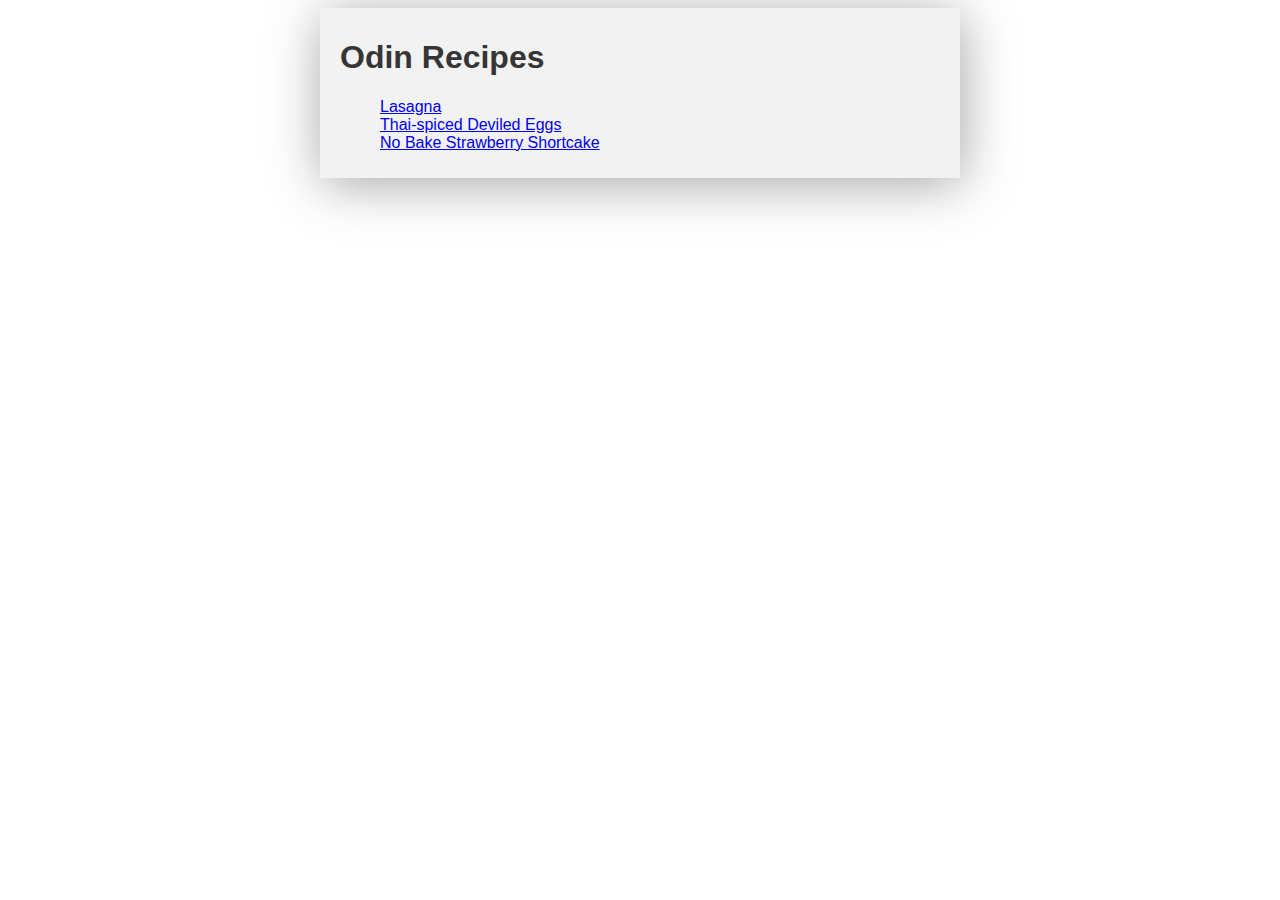
<file: index.html>
<!DOCTYPE html>
<html lang="en">
<head>
    <meta charset="UTF-8">
    <link rel="stylesheet" href="./res/css/style.css">
    <title>Odin Recipes</title>
</head>

<body>
    <div class="content">
        <h1>Odin Recipes</h1>

        <ul class="recipe-links">
            <li><a href="./recipes/lasagna.html">Lasagna</a></li>
            <li><a href="./recipes/thai-spiced-deviled-eggs.html">Thai-spiced Deviled Eggs</a></li>
            <li><a href="./recipes/no-bake-strawberry-shortcake.html">No Bake Strawberry Shortcake</a></li>
        </ul>
    </div>
</body>
</html>
</file>
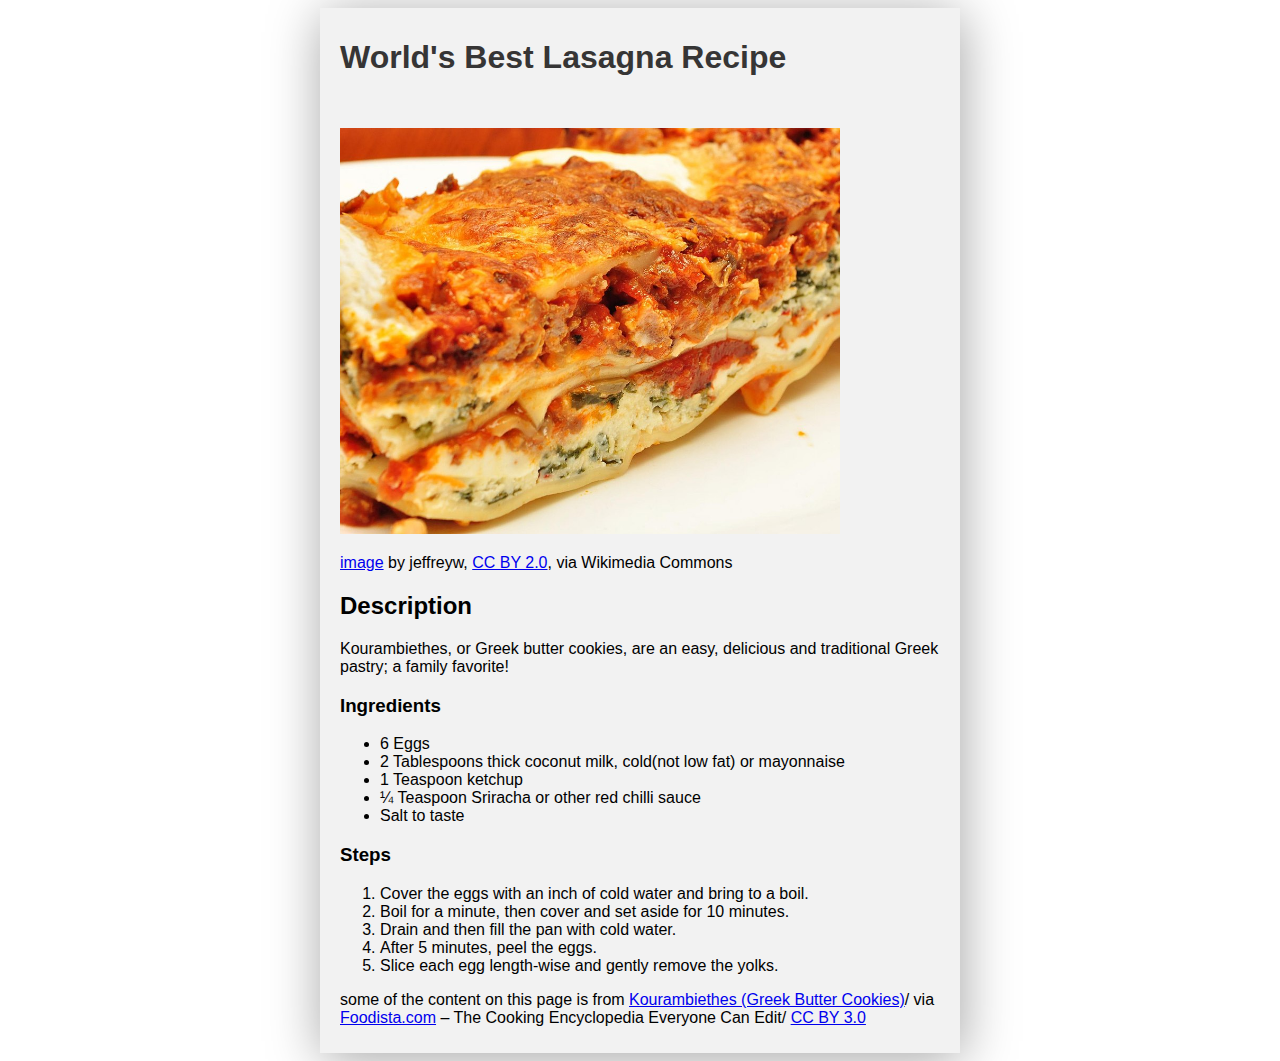
<file: recipes/lasagna.html>
<!DOCTYPE html>
<html lang="en">
<head>
    <meta charset="UTF-8">
    <link rel="stylesheet" href="../res/css/style.css">
    <title>Odin Recipes | Lasagna</title>
</head>
<body>
    <div class="content recipe">
        <h1>World's Best Lasagna Recipe</h1>

        <img src="lasagna.jpg" alt="a close up of a piece of lasagna">
        <p><a href="https://commons.wikimedia.org/wiki/File:Lasagna_(1).jpg">image</a> by jeffreyw, <a href="https://creativecommons.org/licenses/by/2.0">CC BY 2.0</a>, via Wikimedia Commons</p>

        <h2>Description</h2>
        <p>Kourambiethes, or Greek butter cookies, are an easy, delicious and traditional Greek pastry; a family favorite!</p>

        <h3>Ingredients</h3>
        <ul>
            <li>6 Eggs</li>
            <li>2 Tablespoons thick coconut milk, cold(not low fat) or mayonnaise</li>
            <li>1 Teaspoon ketchup</li>
            <li>¼ Teaspoon Sriracha or other red chilli sauce</li>
            <li>Salt to taste</li>
        </ul>

        <h3>Steps</h3>
        <ol>
            <li>Cover the eggs with an inch of cold water and bring to a boil.</li>
            <li>Boil for a minute, then cover and set aside for 10 minutes.</li>
            <li>Drain and then fill the pan with cold water.</li>
            <li>After 5 minutes, peel the eggs.</li>
            <li>Slice each egg length-wise and gently remove the yolks.</li>
        </ol>

        <p>
            some of the content on this page is from <a href="https://www.foodista.com/recipe/DX4YD34W/kourambiethes-greek-butter-cookies">Kourambiethes (Greek Butter Cookies)</a>/
            via <a href="https://www.foodista.com">Foodista.com</a> – The Cooking Encyclopedia Everyone Can Edit/
            <a href="http://creativecommons.org/licenses/by/3.0/">CC BY 3.0</a>
        </p>
    </div>
</body>
</html>
</file>
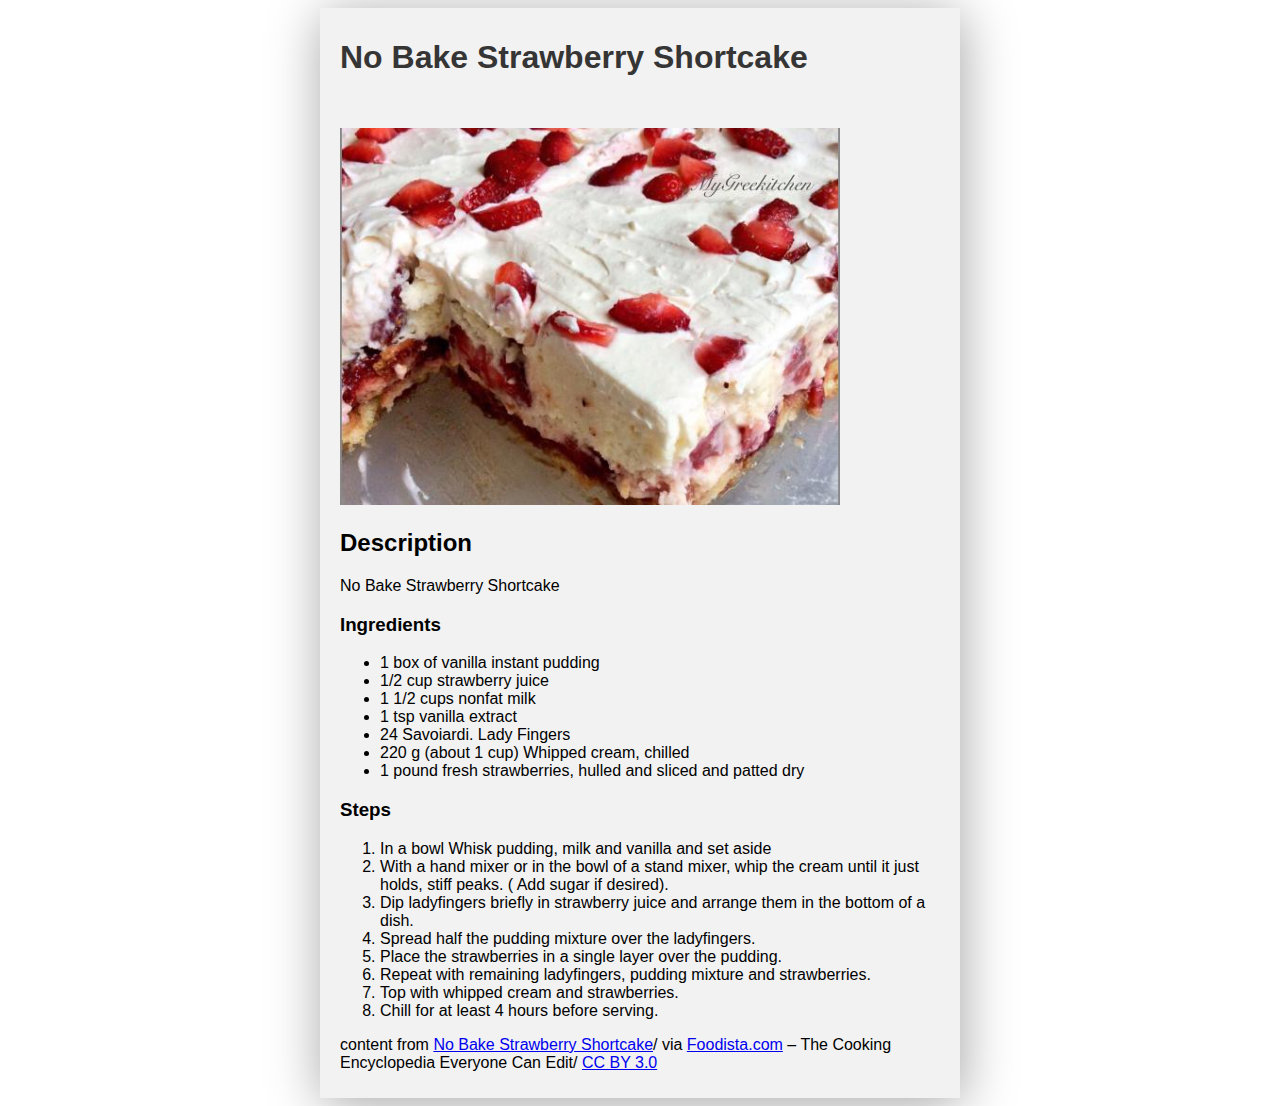
<file: recipes/no-bake-strawberry-shortcake.html>
<!DOCTYPE html>
<html lang="en">
<head>
    <meta charset="UTF-8">
    <link rel="stylesheet" href="../res/css/style.css">
    <title>Odin Recipes | No Bake Strawberry Shortcake</title>
</head>
<body>
    <div class="content recipe">
        <h1>No Bake Strawberry Shortcake</h1>

        <img src="strawberry-shortcake.jpg" alt="A close-up image of a strawberry shortcake">

        <h2>Description</h2>
        <p>No Bake Strawberry Shortcake</p>

        <h3>Ingredients</h3>
        <ul>
            <li>1 box of vanilla instant pudding</li>
            <li>1/2 cup strawberry juice</li>
            <li>1 1/2 cups nonfat milk</li>
            <li>1 tsp vanilla extract</li>
            <li>24 Savoiardi. Lady Fingers</li>
            <li>220 g (about 1 cup) Whipped cream, chilled</li>
            <li>1 pound fresh strawberries, hulled and sliced and patted dry</li>
        </ul>

        <h3>Steps</h3>
        <ol>
            <li>In a bowl Whisk pudding, milk and vanilla and set aside</li>
            <li>With a hand mixer or in the bowl of a stand mixer, whip the cream until it just holds, stiff peaks. ( Add sugar if desired).</li>
            <li>Dip ladyfingers briefly in strawberry juice and arrange them in the bottom of a dish.</li>
            <li>Spread half the pudding mixture over the ladyfingers.</li>
            <li>Place the strawberries in a single layer over the pudding.</li>
            <li>Repeat with remaining ladyfingers, pudding mixture and strawberries.</li>
            <li>Top with whipped cream and strawberries.</li>
            <li>Chill for at least 4 hours before serving.</li>
        </ol>

        <p>
            content from <a href="https://www.foodista.com/recipe/6T7C2DRV/no-bake-strawberry-shortcake">No Bake Strawberry Shortcake</a>/
            via <a href="https://www.foodista.com">Foodista.com</a> – The Cooking Encyclopedia Everyone Can Edit/
            <a href="http://creativecommons.org/licenses/by/3.0/">CC BY 3.0</a>
        </p>
    </div>
</body>
</html>
</file>
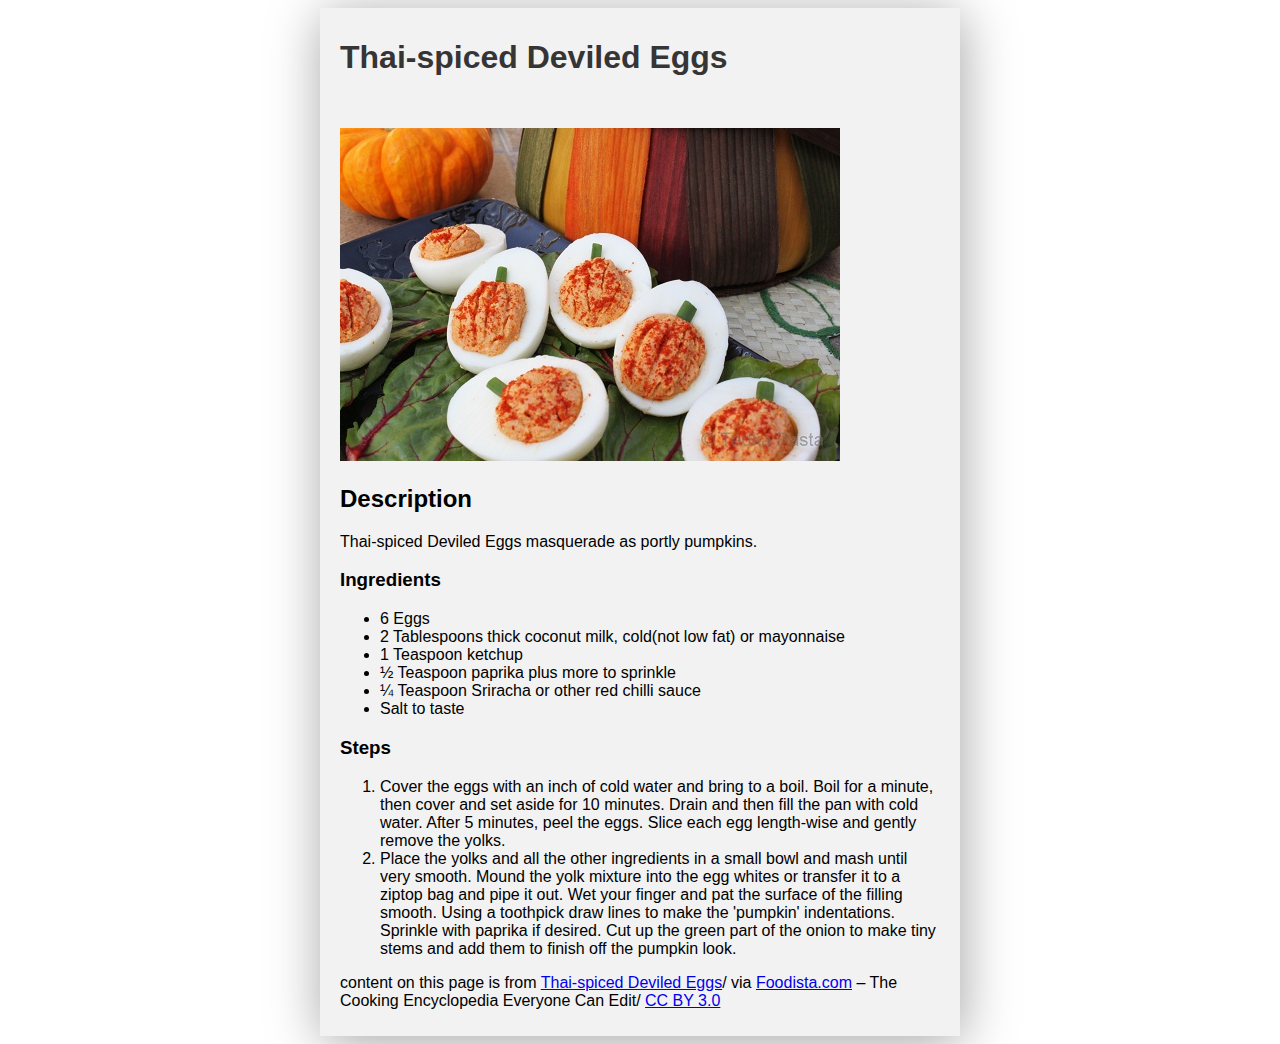
<file: recipes/thai-spiced-deviled-eggs.html>
<!DOCTYPE html>
<html lang="en">
<head>
    <meta charset="UTF-8">
    <link rel="stylesheet" href="../res/css/style.css">
    <title>Odin Recipes | Thai-spiced Deviled Eggs</title>
</head>
<body>
    <div class="content recipe">
        <h1>Thai-spiced Deviled Eggs</h1>

        <img src="thai-spiced-deviled-eggs.jpg" alt="Thai-spiced Deviled Eggs masquerade as portly pumpkins">

        <h2>Description</h2>
        <p>Thai-spiced Deviled Eggs masquerade as portly pumpkins.</p>

        <h3>Ingredients</h3>
        <ul>
            <li>6 Eggs</li>
            <li>2 Tablespoons thick coconut milk, cold(not low fat) or mayonnaise</li>
            <li>1 Teaspoon ketchup</li>
            <li>½ Teaspoon paprika plus more to sprinkle</li>
            <li>¼ Teaspoon Sriracha or other red chilli sauce</li>
            <li>Salt to taste</li>
        </ul>

        <h3>Steps</h3>
        <ol>
            <li>Cover the eggs with an inch of cold water and bring to a boil. Boil for a minute, then cover and set aside for 10 minutes. Drain and then fill the pan with cold water. After 5 minutes, peel the eggs. Slice each egg length-wise and gently remove the yolks.</li>
            <li>Place the yolks and all the other ingredients in a small bowl and mash until very smooth. Mound the yolk mixture into the egg whites or transfer it to a ziptop bag and pipe it out. Wet your finger and pat the surface of the filling smooth. Using a toothpick draw lines to make the 'pumpkin' indentations. Sprinkle with paprika if desired. Cut up the green part of the onion to make tiny stems and add them to finish off the pumpkin look.</li>
        </ol>

        <p>
            content on this page is from <a href="https://www.foodista.com/recipe/RBMZQ6CT/thai-spiced-deviled-eggs">Thai-spiced Deviled Eggs</a>/
            via <a href="https://www.foodista.com">Foodista.com</a> – The Cooking Encyclopedia Everyone Can Edit/
            <a href="http://creativecommons.org/licenses/by/3.0/">CC BY 3.0</a>
        </p>
    </div>
</body>
</html>
</file>
<file: res/css/style.css>
* {
    font-family: 'Segoe UI', Tahoma, Geneva, Verdana, sans-serif;
}

h1 {
    color: #363535;
}

.content {
    background-color: #F2F2F2;
    padding: 10px 20px;
    width: 600px;
    margin: 0 auto;
    box-shadow: 2px 6px 50px #A5A5A5;
}

.recipe-links {
    list-style: none;
}

.content img {
    max-width: 500px;
    height: auto;
}

.recipe h1 {
    padding-bottom: 30px;
}
</file>
